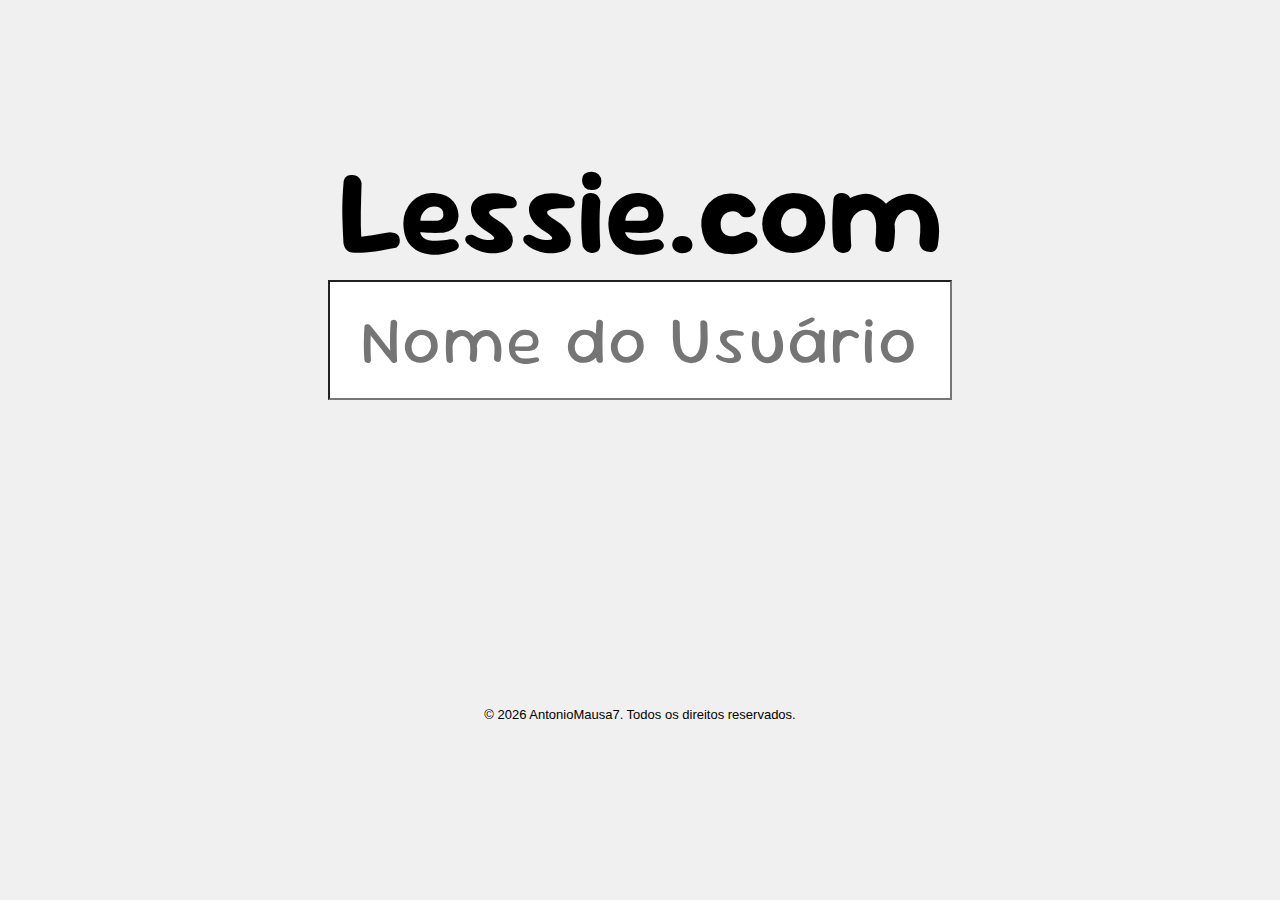
<file: index.html>
<!DOCTYPE html>
<html lang="pt-BR">
<head>
    <meta charset="UTF-8">
    <meta name="viewport" content="width=device-width, initial-scale=1.0">
    <link rel="stylesheet" href="0estilos/main.css">
    <link rel="shortcut icon" href="home/imagens/lessieicon.ico" type="image/x-icon">
    <link rel="preconnect" href="https://fonts.googleapis.com">
    <link rel="preconnect" href="https://fonts.gstatic.com" crossorigin>
    <link href="https://fonts.googleapis.com/css2?family=Poppins:ital,wght@0,100;0,200;0,300;0,400;0,500;0,600;0,700;0,800;0,900;1,100;1,200;1,300;1,400;1,500;1,600;1,700;1,800;1,900&family=Sour+Gummy:ital,wght@0,100..900;1,100..900&display=swap" rel="stylesheet">
    <title>Registro - Lessie.com</title>
</head>
<body >
    <header>
        <h1>Lessie.com</h1>
    </header>
    <main>
        <form autocomplete="off">
            <input  type="text" name="nm" id="nm" placeholder="Nome do Usuário" spellcheck="false" autocomplete="off">
        </form>
    </main>
    <footer>
        <div id="cpy">
            <span id="cpy" style="font-family: arial;">Copyright</span>
        </div>
    </footer>
    <script src="0scripts/main.js"></script>
</body>
</html>
</file>
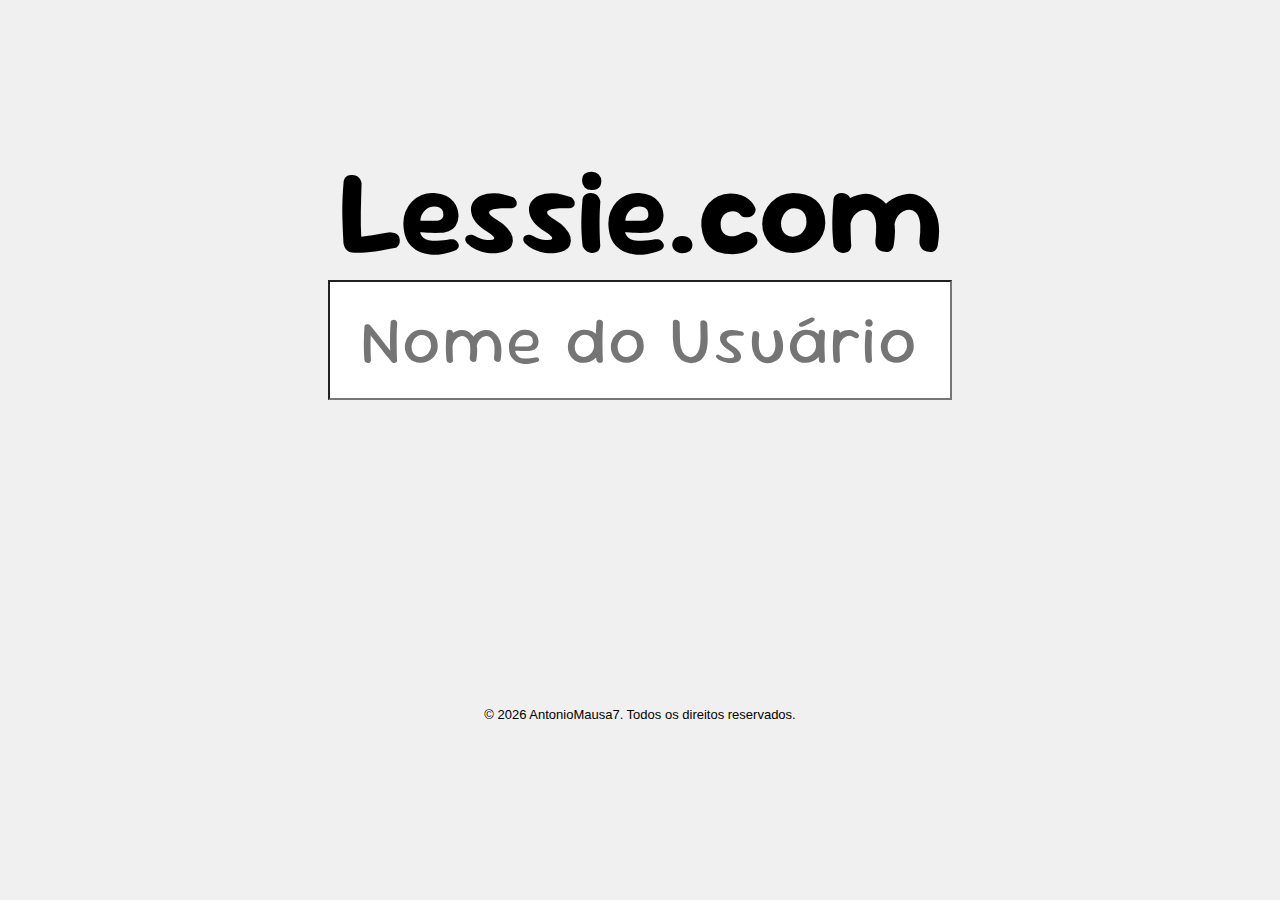
<file: galeria/index.html>
<!DOCTYPE html>
<html lang="pt-BR">
<head>
    <meta charset="UTF-8">
    <meta name="viewport" content="width=device-width, initial-scale=1.0">
    <title>Galeria - Lessie.com</title>
    <link rel="stylesheet" href="gestilos/galeria.css">
    <link rel="preconnect" href="https://fonts.googleapis.com">
    <link rel="preconnect" href="https://fonts.gstatic.com" crossorigin>
    <link href="https://fonts.googleapis.com/css2?family=Poppins:ital,wght@0,100;0,200;0,300;0,400;0,500;0,600;0,700;0,800;0,900;1,100;1,200;1,300;1,400;1,500;1,600;1,700;1,800;1,900&family=Sour+Gummy:ital,wght@0,100..900;1,100..900&display=swap" rel="stylesheet">
    <link rel="shortcut icon" href="gimagens/lessieicon.ico" type="image/x-icon">
</head>
<body id="Body">

    <Header>
        <h1 id="titp"><a href="../home/index.html">Lessie.com</a></h1>
    </Header>

    <nav>
       
            <a href="../home/index.html">Home</a>
            <a href="index.html">Galeria</a>
            <a href="../sobre/index.html">Sobre</a>
            <a href="" onclick="Sair()">Sair</a>
    </nav>

    <main>

        <h2>Galeria</h2>

        <section onclick="">

        <h3>Fotos da Lessie</h3>

        <p>
        <img id="n1" src="gimagens/lessie1.jpg" onclick="abrir(1)">
        <img id="n2" src="gimagens/lessie2.jpg" onclick="abrir(2)">
        <img id="n3" src="gimagens/lessie3.jpg" onclick="abrir(3)">
        <img id="n4" src="gimagens/lessie4.jpg" onclick="abrir(4)">
        <img id="n5" src="gimagens/lessie5.jpg" onclick="abrir(5)">
        <img id="n6" src="gimagens/lessie6.jpg" onclick="abrir(6)">
        <img  src="gimagens/lessie1.jpg" hidden>
        <img  src="gimagens/lessie2.jpg" hidden>
        <img  src="gimagens/lessie3.jpg" hidden>
        <img  src="gimagens/lessie4.jpg" hidden>
        <img  src="gimagens/lessie5.jpg" hidden>
        <img  src="gimagens/lessie6.jpg" hidden>
        <img  src="gimagens/lessie1.jpg" hidden>
        <img  src="gimagens/lessie2.jpg" hidden>
        <img  src="gimagens/lessie3.jpg" hidden>
        <img  src="gimagens/lessie4.jpg" hidden>
        <img  src="gimagens/lessie5.jpg" hidden>
        <img  src="gimagens/lessie6.jpg" hidden>
        </p>
        
    </section>
    </main>
        <div id="bte"><input  type='button' value="&lt;" id="bk"></div> 
        <div id="btd"><input type='button' value='&gt;' id="fd"></div>
    <footer>
        <p id="la">
           <select name="lan" id="lan">
            <option value="ptbr">Português-BR</option>
           </select>
        </p>
        <p id="cpy">&copy;AntonioMausa7. Todos os Direitos Reservados.</p>
    </footer>
<script src="gscripts/galeria.js"></script>
</body>
</html>
</file>
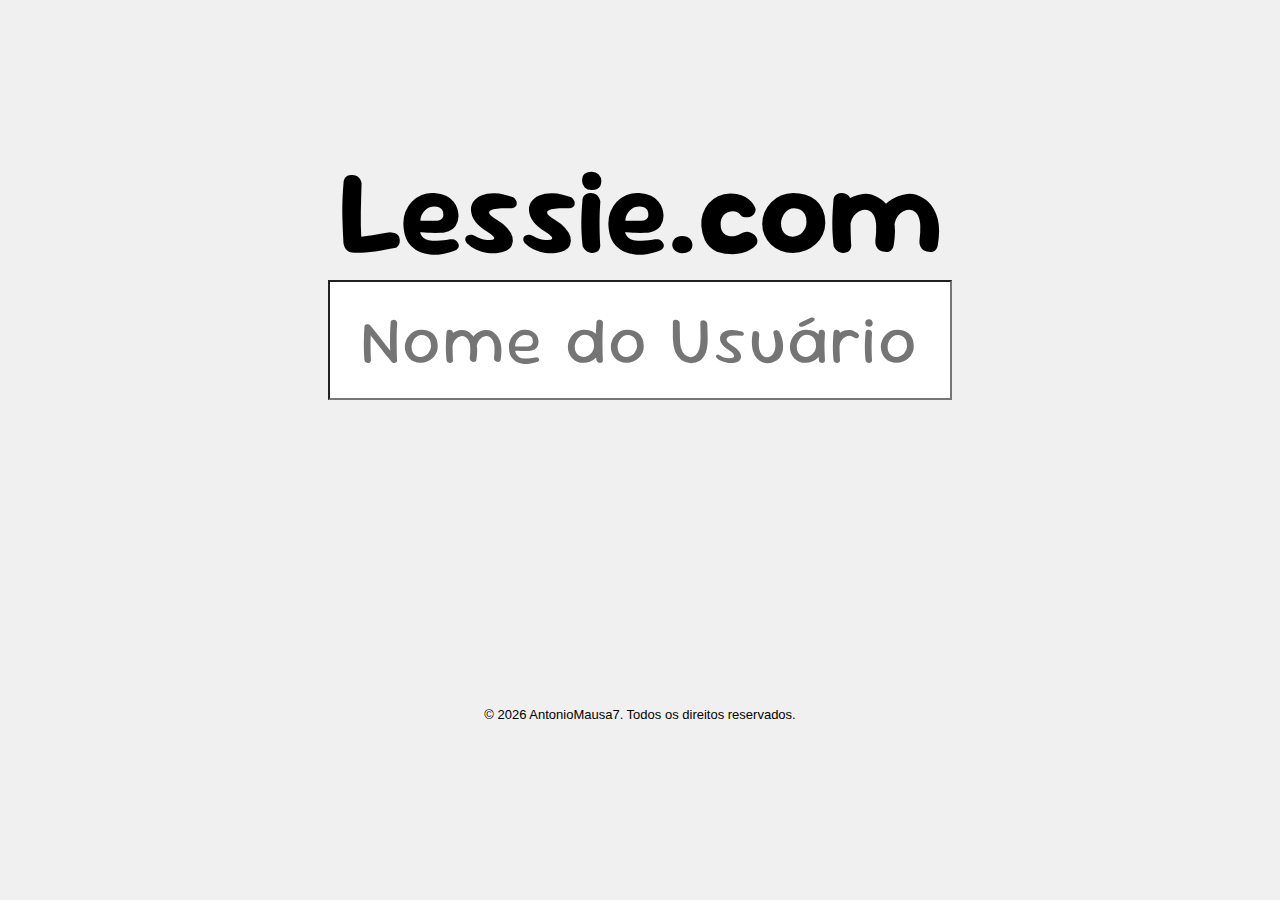
<file: home/index.html>
<!DOCTYPE html>
<html lang="pt-BR">
<head>
    <meta charset="UTF-8">
    <meta name="viewport" content="width=device-width, initial-scale=1.0">
    <title>Home - Lessie.com</title>
    <link rel="stylesheet" href="hestilos/home.css">
    <link rel="preconnect" href="https://fonts.googleapis.com">
    <link rel="preconnect" href="https://fonts.gstatic.com" crossorigin>
    <link href="https://fonts.googleapis.com/css2?family=Poppins:ital,wght@0,100;0,200;0,300;0,400;0,500;0,600;0,700;0,800;0,900;1,100;1,200;1,300;1,400;1,500;1,600;1,700;1,800;1,900&family=Sour+Gummy:ital,wght@0,100..900;1,100..900&display=swap" rel="stylesheet">
    <link rel="shortcut icon" href="himagens/lessieicon.ico" type="image/x-icon">
</head>
<body>

    <Header>
        <h1 id="titp"><a href="">Lessie.com</a></h1>
    </Header>

    <nav>
       
            <a href="index.html">Home</a>
            <a href="../galeria/index.html">Galeria</a>
            <a href="../sobre/index.html">Sobre</a>
            <a href="" onclick="Sair()">Sair</a>
    </nav>

    <main>

        <h2>Introdução</h2>

        <p id="bvi">Esse site é sobre a cachorrinha <strong>Lessie</strong>, do <em>Brasil</em>.</p>
        <img src="himagens/lessiehome.jpg">
        <p>Para mais informações, consulte as abas <a href="../galeria/index.html"><u>Galeria</u></a> e <a href="../sobre/index.html"><u>Sobre</u></a>.</p>
    </main>
    <footer>
        <p id="la">
           <select name="lan" id="lan">
            <option value="ptbr">Português-BR</option>
           </select>
        </p>
        <p id="cpy">&copy;AntonioMausa7. Todos os Direitos Reservados.</p>
    </footer>
<script src="hscripts/home.js"></script>
</body>
</html>
</file>
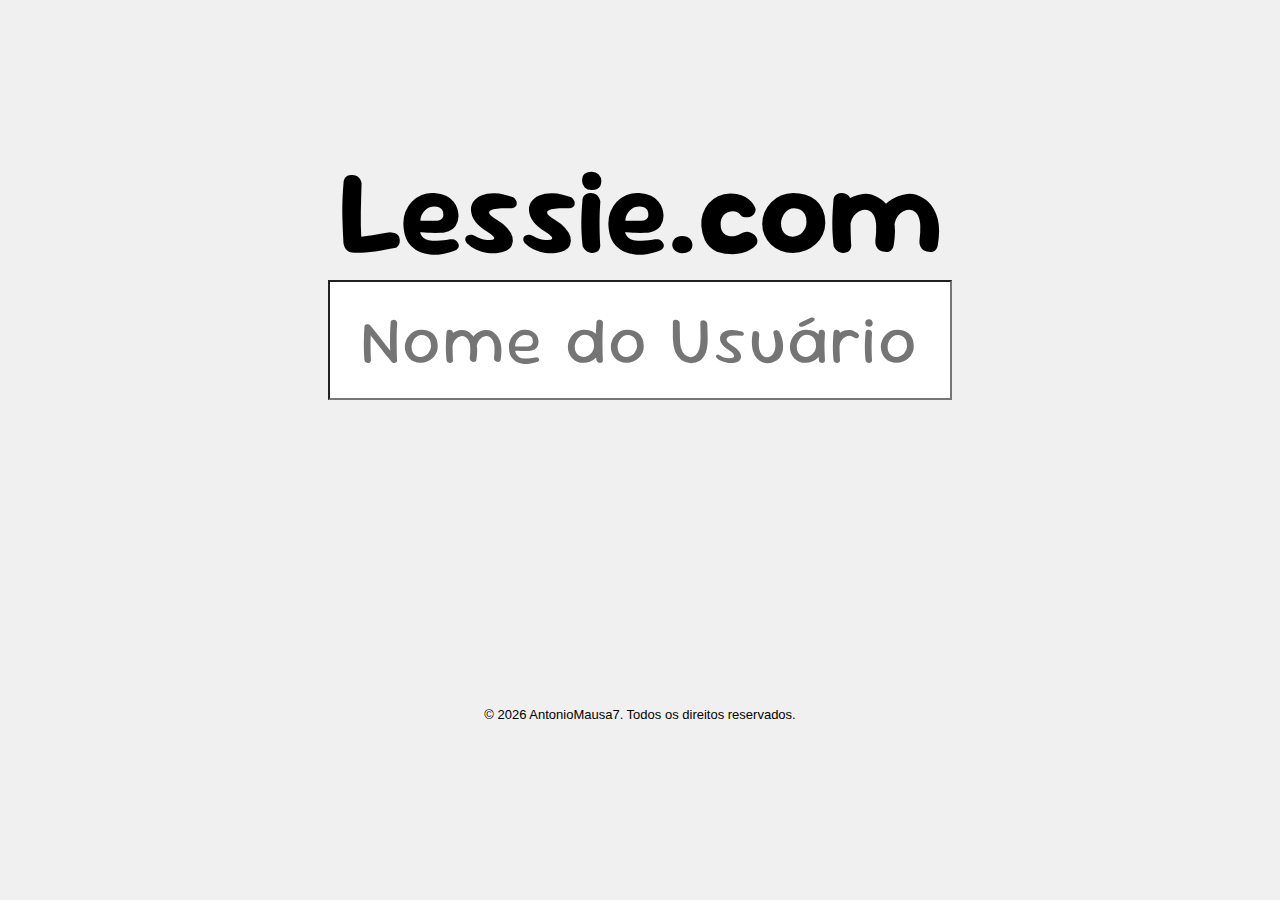
<file: sobre/index.html>
<!DOCTYPE html>
<html lang="pt-BR">
<head>
    <meta charset="UTF-8">
    <meta name="viewport" content="width=device-width, initial-scale=1.0">
    <title>Sobre - Lessie.com</title>
    <link rel="stylesheet" href="sestilos/sobre.css">
    <link rel="preconnect" href="https://fonts.googleapis.com">
    <link rel="preconnect" href="https://fonts.gstatic.com" crossorigin>
    <link href="https://fonts.googleapis.com/css2?family=Poppins:ital,wght@0,100;0,200;0,300;0,400;0,500;0,600;0,700;0,800;0,900;1,100;1,200;1,300;1,400;1,500;1,600;1,700;1,800;1,900&family=Sour+Gummy:ital,wght@0,100..900;1,100..900&display=swap" rel="stylesheet">
    <link rel="shortcut icon" href="simagens/lessieicon.ico" type="image/x-icon">
</head>
<body id="Body">

    <Header>
        <h1 id="titp"><a href="">Lessie.com</a></h1>
    </Header>

    <nav>
       
            <a href="../home/index.html">Home</a>
            <a href="../galeria/index.html">Galeria</a>
            <a href="index.html">Sobre</a>
            <a href="" onclick="Sair()">Sair</a>
    </nav>

    <main>

        <h2>Sobre</h2>

        <p >Lessie é uma cachorrinha brasileira, de cor preta com manchas brancas. Tem aproximadamente 4 anos de idade. É bem calma, mas quando incomodada gosta de brincar.</p>
        <p>Veja algumas fotos dela em <a href="../galeria/index.html"><u>Galeria</u></a>.</p>
    </main>
    <footer>
        <p id="la">
           <select name="lan" id="lan">
            <option value="ptbr">Português-BR</option>
           </select>
        </p>
        <p id="cpy">&copy;AntonioMausa7. Todos os Direitos Reservados.</p>
    </footer>
<script src="sscripts/sobre.js"></script>
</body>
</html>
</file>
<file: 0estilos/main.css>
html{
    font-size: medium;
    font-family: "Sour Gummy",sans-serif;
    background-color: rgb(240, 240, 240);
}
header{
    text-align: center;
    width: auto;
    font-size: 45pt;
    margin: 100pt 0 -90px 0;
    
}
main{
    text-align: center;
    width: auto ;
}
#nm{
    text-align: center;
    width: 600px;
    background-color: rgb(255, 255, 255);
    padding: 15px 10px 15px 10px;
    letter-spacing: 3px;
    font-size: 50pt;
    font-family: 'Sour Gummy',sans-serif;
}
footer{
    text-align: center;
    margin-top: 230pt;
    font-size: small;
    font-weight: 70;
}
</file>
<file: galeria/gestilos/galeria.css>
html{
    background-color: rgb(240, 240, 240);
    font-size: 20pt;
    font-family: 'Sour Gummy', sans-serif;
    scrollbar-color: red, red;
    min-height: 200px;
    height: 200px;
}
#Body{
        background-color: xantiquewhite;
        padding: 0;
}
h1#titp{
    margin: 20pt 0px 0pt 60pt;
    width: 240px;

}
a{
    color:black;
    text-decoration-line: none;
}
nav{
    background-color: xantiquewhite;
    word-spacing: 100pt;
    margin: -35pt 0 0pt 343.6pt;
    padding:0;
    width: 800px;
    font-size: larger;
    font-weight: 500;
}
main{
    background-color: xbisque;
    margin:50px 0 0 135px;
    padding: 0 0 0 0;
    width: 1200px;
    height: max-content;
    text-align: center;
}
img{
    
    background-color: xantiquewhite;
    width: 350px;
    height: 300px;
    border-radius: 20px;
}
input:active{
    background-color: rgb(208, 208, 208);
    color: rgb(161, 161, 161);
    width: 70px;
    height: 100px;
    font-size: larger;
    border:0px;
}
input{
    background-color: white;
    color: rgb(161, 161, 161);
    width: 70px;
    height: 100px;
    font-size: larger;
    border:0px;
}
#bte{
    margin:-390px 0 0 50px;
}
#btd{
    margin:-93px 0 0 1350px;
}
footer{
    margin:200px 40px 00px -10px;
    padding: 0 0 0 0px;
    background-color: xrgb(103, 89, 89);
    width: 1500px;
    height: 70px;
    text-align: center;
}
#la{
    font-size: medium;
    padding: 170px 0 0 0px;
}
#cpy{
    font-family: arial;
    font-size: small;
    padding: 10px 0 50px 0;
}
</file>
<file: home/hestilos/home.css>
html{
    background-color: rgb(240, 240, 240);
    font-size: 20pt;
    font-family: 'Sour Gummy', sans-serif;
    scrollbar-color: red, red;
}
h1#titp{
    margin: 20pt 0px 0pt 60pt;
    width: 240px;

}
a{
    color:black;
    text-decoration-line: none;
}
nav{
    word-spacing: 100pt;
    margin: -35pt 0 0pt 343.6pt;
    padding:0;
    width: 800px;
    font-size: larger;
    font-weight: 500;
}
main{
    background-color: xbisque;
    margin:50px -10px 0 -10px;
    padding: 0px 0 0 0;
    width: 1500px;
    height: 630pt;
    text-align: center;
}
img{
    width: 700px;
    border-radius: 20px;
}
footer{
    margin:-20px 40px -30px -10px;
    padding: 0 0 0 0px;
    background-color: xrgb(103, 89, 89);
    width: 1500px;
    height: 120px;
    text-align: center;
}
#la{
    font-size: medium;
    padding: 30px 0 0 0;
}
#cpy{
    font-family: arial;
    font-size: small;
    padding: 10px 0 0 0;
}
</file>
<file: sobre/sestilos/sobre.css>
html{
    background-color: rgb(240, 240, 240);
    font-size: 20pt;
    font-family: 'Sour Gummy', sans-serif;
    scrollbar-color: red, red;
    min-height: 200px;
    height: 200px;
}
#Body{
        background-color: xantiquewhite;
      
}
h1#titp{
    margin: 20pt 0px 0pt 60pt;
    width: 240px;

}
a{
    color:black;
    text-decoration-line: none;
}
nav{
    background-color: xantiquewhite;
    word-spacing: 100pt;
    margin: -35pt 0 0pt 343.6pt;
    padding:0;
    width: 800px;
    font-size: larger;
    font-weight: 500;
}
main{
    background-color: xbisque;
    margin:50px -10px 0 235px;
    padding: 0px 0 0 0;
    width: 1000px;
    height: 230pt;
    text-align: center;
}
img{
    width: 700px;
    border-radius: 20px;
}
footer{
    margin:-20px 40px -50px -10px;
    padding: 0 0 0 0px;
    background-color: xrgb(103, 89, 89);
    width: 1500px;
    height: 70px;
    text-align: center;
}
#la{
    font-size: medium;
    padding: 190px 0 0 0px;
}
#cpy{
    font-family: arial;
    font-size: small;
    padding: 10px 0 0 0;
}
</file>
